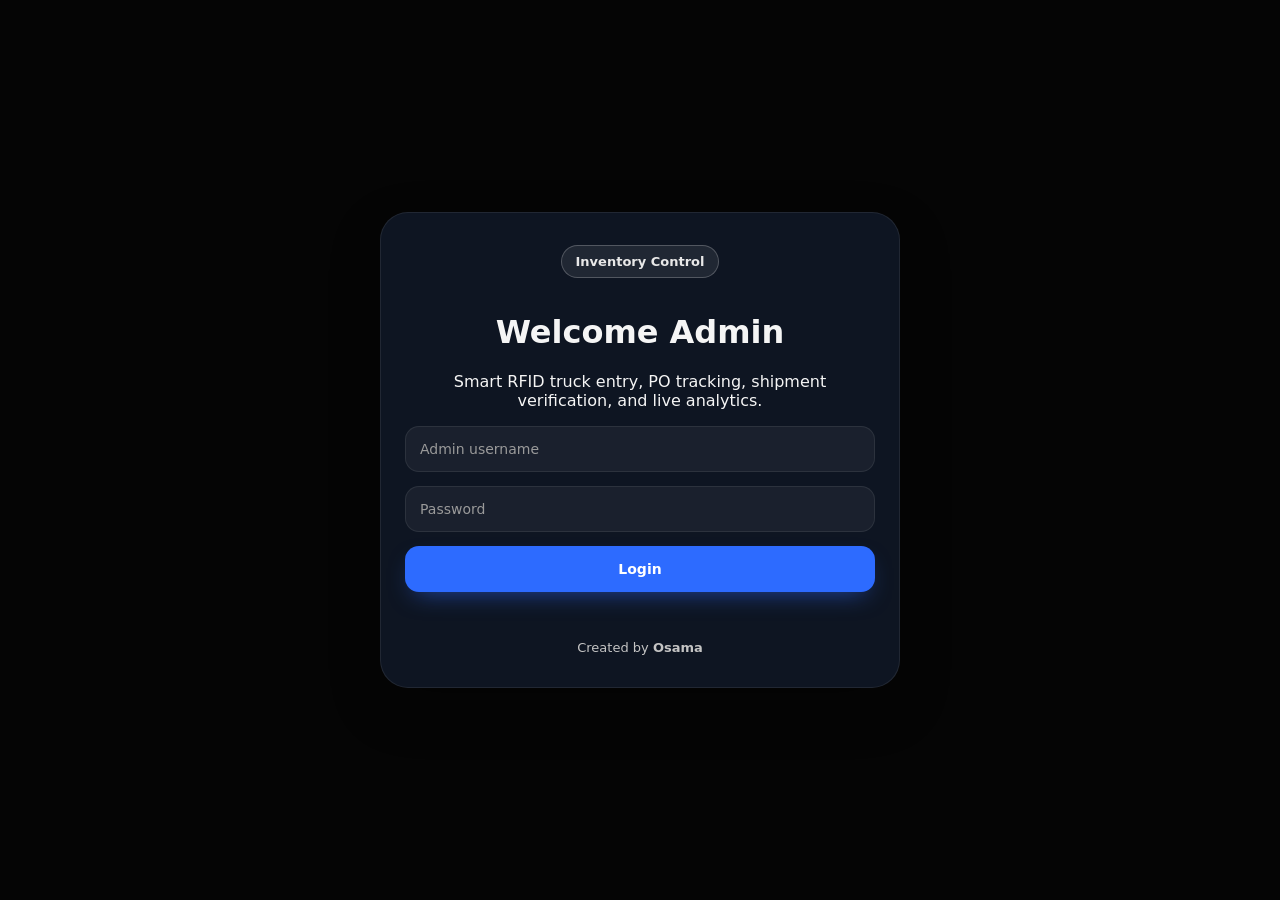
<file: login.html>
<!DOCTYPE html>
<html lang="en">
<head>
  <meta charset="UTF-8" />
  <title>Admin Login - Inventory Control</title>
  <meta name="viewport" content="width=device-width, initial-scale=1.0" />
  <link rel="manifest" href="manifest.json">
  <meta name="theme-color" content="#050505">
  <link rel="icon" href="icon.png">
  <link rel="stylesheet" href="style.css" />
</head>
<body>
  <div class="intro-screen">
    <div class="intro-card">
      <div class="intro-badge">Inventory Control</div>
      <h1>Welcome Admin</h1>
      <p>Smart RFID truck entry, PO tracking, shipment verification, and live analytics.</p>

      <form id="loginForm" class="login-form">
        <input id="username" type="text" placeholder="Admin username" required />
        <input id="password" type="password" placeholder="Password" required />
        <button type="submit">Login</button>
      </form>

      <p id="loginError" class="login-error"></p>

      <div class="footer-note">
        Created by <strong>Osama</strong>
      </div>
    </div>
  </div>

  <script>
    const ADMIN_USER = "admin";
    const ADMIN_PASS = "123456";

    if (localStorage.getItem("truck_admin_logged_in") === "true") {
      window.location.href = "index.html";
    }

    document.getElementById("loginForm").addEventListener("submit", function(e) {
      e.preventDefault();

      const username = document.getElementById("username").value.trim();
      const password = document.getElementById("password").value.trim();
      const error = document.getElementById("loginError");

      if (username === ADMIN_USER && password === ADMIN_PASS) {
        localStorage.setItem("truck_admin_logged_in", "true");
        localStorage.setItem("truck_admin_user", username);
        window.location.href = "index.html";
      } else {
        error.textContent = "Invalid admin username or password.";
      }
    });
  </script>
</body>
</html>
</file>
<file: style.css>
:root {
  --bg: #050505;
  --card: #121212;
  --text: #F5F5F5;
  --muted: #C4C4C4;
  --primary: #E8E8E8;
  --primary-2: #E8E8E8;
  --on-primary: #050505;
  --pop: #2D6BFF;
  --on-pop: #FFFFFF;
  --pop-shadow: 0 10px 24px -10px rgba(45,107,255,.6);
  --border: rgba(255,255,255,0.08);
  --shadow: 0 20px 50px rgba(0,0,0,0.28);
}

* { box-sizing: border-box; }

html, body {
  margin: 0;
  padding: 0;
  overflow-x: hidden;
}

body {
  font-family: system-ui, -apple-system, "Segoe UI", Roboto, sans-serif;
  color: var(--text);
  min-height: 100vh;
  min-height: 100dvh;
  background: var(--bg);
}

a {
  color: inherit;
  text-decoration: none;
}

.container {
  width: min(1200px, 94%);
  margin: 0 auto;
  padding: 22px 0 40px;
}

.navbar {
  position: sticky;
  top: 0;
  z-index: 20;
  background: rgba(5, 5, 5, 0.94);
  border-bottom: 1px solid var(--border);
}

.nav-inner {
  width: min(1200px, 94%);
  margin: 0 auto;
  padding: 14px 0;
  display: flex;
  justify-content: space-between;
  align-items: center;
  gap: 14px;
  flex-wrap: wrap;
}

.brand {
  font-size: 22px;
  font-weight: 700;
}

.brand span {
  color: var(--primary);
}

.nav-links {
  display: flex;
  gap: 10px;
  flex-wrap: wrap;
}

.nav-links a {
  padding: 10px 16px;
  border-radius: 14px;
  background: rgba(255,255,255,0.04);
  border: 1px solid var(--border);
  transition: 0.2s ease;
  font-size: 14px;
}

.nav-links a:hover,
.nav-links a.active {
  background: var(--primary);
  color: var(--on-primary);
  border-color: transparent;
}

.admin-actions {
  display: flex;
  align-items: center;
  gap: 10px;
  flex-wrap: wrap;
}

.admin-pill {
  padding: 8px 12px;
  border-radius: 999px;
  background: rgba(255,255,255,0.08);
  border: 1px solid var(--border);
  font-size: 13px;
}

.logout-btn {
  border: none;
  border-radius: 12px;
  padding: 10px 14px;
  cursor: pointer;
  color: white;
  background: #DC2626;
  box-shadow: none;
  font-weight: 700;
}

.hero {
  display: grid;
  gap: 12px;
  margin-bottom: 22px;
}

.hero h1 {
  margin: 0;
  font-size: 34px;
}

.hero p {
  margin: 0;
  color: var(--muted);
  line-height: 1.7;
}

.grid {
  display: grid;
  gap: 18px;
}

.grid-4 {
  grid-template-columns: repeat(4, 1fr);
}

.grid-2 {
  grid-template-columns: repeat(2, 1fr);
}

.card {
  background: var(--card);
  border: 1px solid var(--border);
  border-radius: 22px;
  box-shadow: var(--shadow);
  padding: 20px;
}

.card h3 {
  margin-top: 0;
}

.stat-card {
  position: relative;
  overflow: hidden;
}

.stat-title {
  color: var(--muted);
  font-size: 14px;
  margin-bottom: 8px;
}

.stat-value {
  font-size: 30px;
  font-weight: 700;
}

.stat-hint {
  margin-top: 8px;
  color: var(--muted);
  font-size: 13px;
}

.filters {
  display: flex;
  flex-wrap: wrap;
  gap: 12px;
  margin-bottom: 16px;
}

.filters select,
.filters input,
.filters button,
input,
button {
  border: 1px solid var(--border);
  background: rgba(255,255,255,0.05);
  color: var(--text);
  border-radius: 14px;
  padding: 12px 14px;
  font-size: 14px;
  min-height: 46px;
}

button {
  cursor: pointer;
  background: var(--pop);
  color: var(--on-pop);
  box-shadow: var(--pop-shadow);
  border: none;
  font-weight: 700;
}

.table-wrap {
  overflow-x: auto;
  -webkit-overflow-scrolling: touch;
  border-radius: 14px;
}

table {
  width: 100%;
  min-width: 720px;
  border-collapse: collapse;
}

th, td {
  padding: 14px 12px;
  border-bottom: 1px solid var(--border);
  text-align: left;
  white-space: nowrap;
}

thead th {
  background: rgba(255,255,255,0.03);
}

.badge {
  display: inline-flex;
  align-items: center;
  padding: 7px 12px;
  border-radius: 999px;
  font-weight: 700;
  font-size: 12px;
}

.badge.approved {
  background: rgba(22,163,74,0.16);
  color: #86efac;
  border: 1px solid rgba(22,163,74,0.35);
}

.badge.rejected {
  background: rgba(220,38,38,0.16);
  color: #fca5a5;
  border: 1px solid rgba(220,38,38,0.35);
}

.flash-row {
  animation: flash 1s ease;
}

@keyframes flash {
  from { background: rgba(45,107,255,0.22); }
  to { background: transparent; }
}

.verify-box {
  display: grid;
  gap: 18px;
  max-width: 760px;
  margin: 0 auto;
}

.verify-input {
  width: 100%;
  padding: 16px;
  font-size: 18px;
  border-radius: 16px;
  border: 1px solid var(--border);
  background: rgba(255,255,255,0.05);
  color: white;
}

.verify-result {
  min-height: 260px;
  display: grid;
  place-items: center;
  border-radius: 22px;
  padding: 24px;
  text-align: center;
}

.verify-result.idle {
  background: rgba(255,255,255,0.04);
  border: 1px dashed var(--border);
}

.verify-result.approved {
  background: rgba(22,163,74,0.16);
  border: 1px solid rgba(22,163,74,0.4);
}

.verify-result.rejected {
  background: rgba(220,38,38,0.16);
  border: 1px solid rgba(220,38,38,0.4);
}

canvas {
  width: 100% !important;
  max-height: 380px;
  background: rgba(255,255,255,0.02);
  border-radius: 14px;
  padding: 8px;
}

.footer-note {
  margin-top: 20px;
  color: var(--muted);
  font-size: 13px;
  text-align: center;
}

.mobile-install-btn {
  margin-top: 14px;
  border: none;
  border-radius: 14px;
  padding: 12px 16px;
  font-size: 14px;
  font-weight: 700;
  color: var(--on-pop);
  background: var(--pop);
  box-shadow: var(--pop-shadow);
  cursor: pointer;
}

.intro-screen {
  min-height: 100vh;
  min-height: 100dvh;
  display: grid;
  place-items: center;
  padding: 20px;
}

.intro-card {
  width: min(520px, 100%);
  background: rgba(17, 24, 39, 0.88);
  border: 1px solid var(--border);
  border-radius: 28px;
  box-shadow: var(--shadow);
  padding: 32px 24px;
  text-align: center;
}

.intro-badge {
  display: inline-block;
  margin-bottom: 14px;
  padding: 8px 14px;
  border-radius: 999px;
  background: rgba(255,255,255,0.08);
  color: #E8E8E8;
  font-size: 13px;
  font-weight: 700;
  border: 1px solid rgba(255,255,255,0.22);
}

.login-form {
  display: grid;
  gap: 14px;
  margin-top: 12px;
}

.login-error {
  min-height: 20px;
  color: #fca5a5;
  margin-top: 8px;
  font-size: 14px;
}

@media (max-width: 980px) {
  .grid-4 {
    grid-template-columns: repeat(2, 1fr);
  }

  .grid-2 {
    grid-template-columns: 1fr;
  }

  .nav-inner {
    justify-content: center;
  }

  .brand {
    width: 100%;
    text-align: center;
  }

  .nav-links {
    justify-content: center;
    width: 100%;
  }
}

@media (max-width: 640px) {
  .container {
    width: 92%;
    padding: 16px 0 28px;
    padding-bottom: 70px;
  }

  .nav-inner {
    padding: 12px 0;
  }

  .nav-links {
    display: grid;
    grid-template-columns: repeat(4, 1fr);
    width: 100%;
    gap: 8px;
  }

  .nav-links a {
    text-align: center;
    padding: 10px 8px;
    font-size: 12px;
  }

  .admin-actions {
    width: 100%;
    justify-content: center;
  }

  .grid-4,
  .grid-2 {
    grid-template-columns: 1fr;
  }

  .filters {
    flex-direction: column;
  }

  .filters select,
  .filters input,
  .filters button,
  input,
  button {
    width: 100%;
  }

  table {
    min-width: 680px;
  }
}
/* 70 / 20 / 10 (22.11.2026): filter chips use the blue, not the lime */
.filters button{ background: var(--primary); color: var(--on-primary); box-shadow: none; }

/* Apple design pass (26.11.2026, Osama: "apply the apple design skill"). No layout or colour changes:
   the system font (as on the phone), tighter tracking on big text, buttons and tabs answer the moment
   they are pressed, a visible keyboard focus ring, and the system settings "Reduce motion",
   "Reduce transparency" and "Increase contrast" are followed. */
body, input, button, select, textarea { font-family: system-ui, -apple-system, "Segoe UI", Roboto, Arial, sans-serif; }
.hero h1 { letter-spacing: -0.02em; line-height: 1.1; }
.brand { letter-spacing: -0.01em; }
.stat-value { letter-spacing: -0.02em; font-variant-numeric: tabular-nums; }
a, button, select, input, label { touch-action: manipulation; -webkit-tap-highlight-color: transparent; }
button, .nav-links a, .mobile-install-btn, .logout-btn { transition: transform .1s ease-out, background-color .2s ease, color .2s ease, border-color .2s ease; }
button:active, .nav-links a:active, .mobile-install-btn:active, .logout-btn:active { transform: scale(.97); }
:focus-visible { outline: 2px solid var(--pop); outline-offset: 2px; }
@media (prefers-reduced-motion: reduce) { button:active, .nav-links a:active, .mobile-install-btn:active, .logout-btn:active { transform: none; } }
@media (prefers-reduced-transparency: reduce) { .navbar { background: var(--bg); } .intro-card { background: var(--card); } }
@media (prefers-contrast: more) { :root { --border: rgba(255,255,255,0.32); --muted: #E2E2E2; } }

/* Impeccable pass (26.11.2026, Osama chose "polish, keep layouts"): this is a working tool, so the polish is precision:
   figures that line up in the tables, the browser's own surfaces in the dashboard's blue, and readable placeholders */
td, th, .stat-value, .badge { font-variant-numeric: tabular-nums; }
thead th { font-size: 13px; letter-spacing: .02em; color: var(--muted); font-weight: 600; }
::selection { background: var(--pop); color: var(--on-pop); }
html { scrollbar-color: #2B3A66 var(--bg); }
input, textarea { caret-color: var(--pop); }
::placeholder { color: #9A9A9A; opacity: 1; }
</file>
